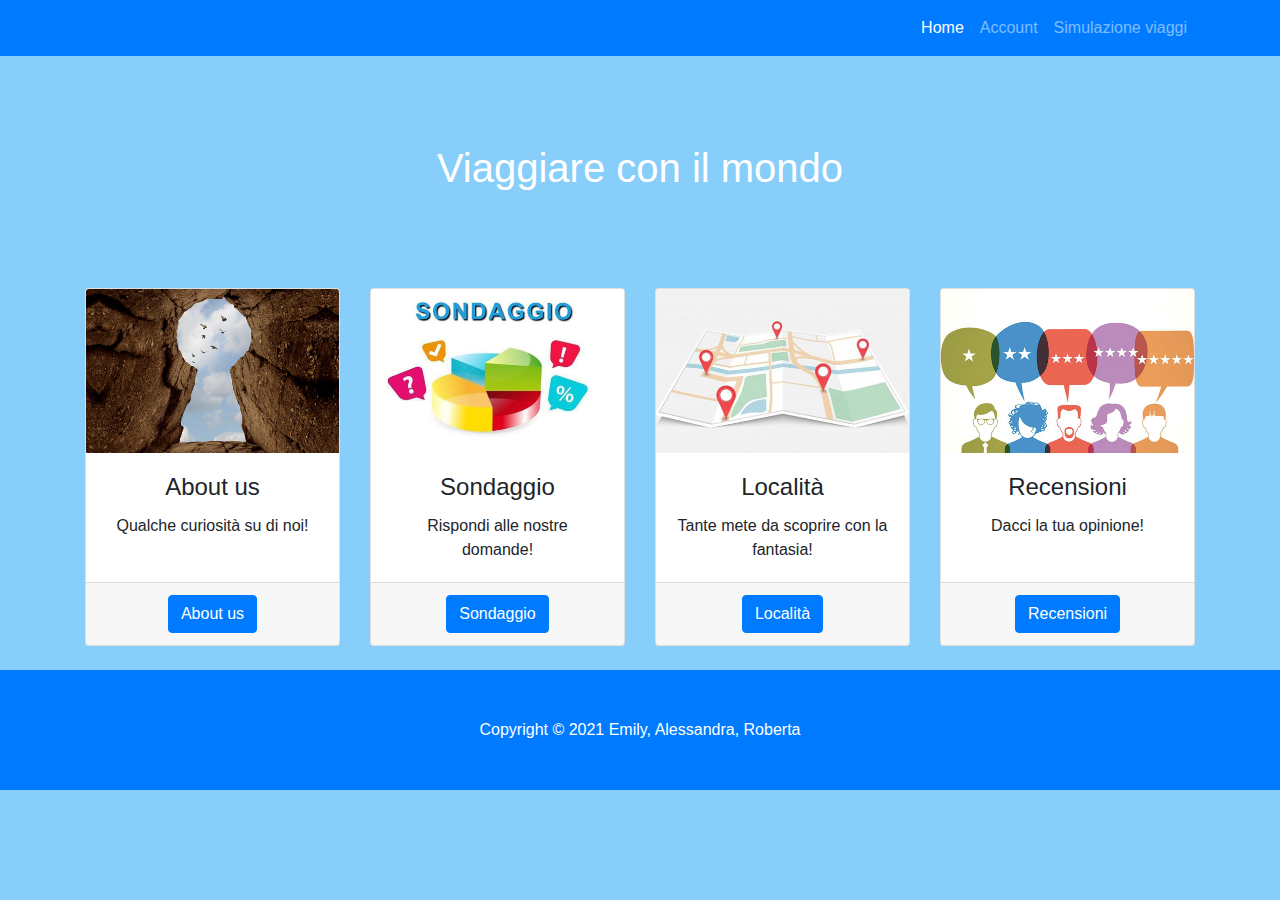
<file: index.html>
<!DOCTYPE html>
<html lang="en">

<head>

  <meta charset="utf-8">
  <meta name="viewport" content="width=device-width, initial-scale=1, shrink-to-fit=no">
  <meta name="description" content="">
  <meta name="author" content="">

  <title>Viaggiare con il mondo</title>

  <link href="Viaggiareconilmondo/bootstrap/css/bootstrap.min.css" rel="stylesheet">

  <link href="css/heroic-features.css" rel="stylesheet">

</head>

<body style="background-color: #87cefa">

  <nav class="navbar navbar-expand-lg navbar-dark fixed-top" style="background-color: #007bff;">
    <div class="container">
      <button class="navbar-toggler" type="button" data-toggle="collapse" data-target="#navbarResponsive" aria-controls="navbarResponsive" aria-expanded="false" aria-label="Toggle navigation">
        <span class="navbar-toggler-icon"></span>
      </button>
      <div class="collapse navbar-collapse" id="navbarResponsive">
        <ul class="navbar-nav ml-auto">
          <li class="nav-item active">
            <a class="nav-link" href="index.html" class="btn btn-primary">Home
              <span class="sr-only">(current)</span>
            </a>
          </li>
          <li class="nav-item">
            <a class="nav-link" href="account.html" class="btn btn-primary">Account</a>
          </li>
          <li class="nav-item">
            <a class="nav-link" href="simulazioneviaggi.html" class="btn btn-primary">Simulazione viaggi</a>
          </li>
        </ul>
      </div>
    </div>
  </nav>

  <div class="container">

    <header class="jumbotron my-4" style="margin: 5px 20px;background: #87cefa;">
      <h1 class="display-6">
        <p class="m-0 text-center text-white">Viaggiare con il mondo</p>
      </h1>
    </header>

    <div class="row text-center">

      <div class="col-lg-3 col-md-6 mb-4">
        <div class="card h-100">
          <img class="card-img-top" src="images/aboutus.jpg" width=500px alt="About us">
          <div class="card-body">
            <h4 class="card-title">About us</h4>
            <p class="card-text">Qualche curiosità su di noi!</p>
          </div>
          <div class="card-footer">
            <a href="aboutus.html" class="btn btn-primary">About us</a>
          </div>
        </div>
      </div>

      <div class="col-lg-3 col-md-6 mb-4">
        <div class="card h-100">
          <img class="card-img-top" src="images/sondaggio.jpg" width=500px alt="Sondaggio">
          <div class="card-body">
            <h4 class="card-title">Sondaggio</h4>
            <p class="card-text">Rispondi alle nostre domande!</p>
          </div>
          <div class="card-footer">
            <a href="sondaggio.html" class="btn btn-primary">Sondaggio</a>
          </div>
        </div>
      </div>

      <div class="col-lg-3 col-md-6 mb-4">
        <div class="card h-100">
          <img class="card-img-top" src="images/località.jpg" width=500px alt="Località">
          <div class="card-body">
            <h4 class="card-title">Località</h4>
            <p class="card-text">Tante mete da scoprire con la fantasia!</p>
          </div>
          <div class="card-footer">
            <a href="localita.html" class="btn btn-primary">Località</a>
          </div>
        </div>
      </div>

      <div class="col-lg-3 col-md-6 mb-4">
        <div class="card h-100">
          <img class="card-img-top" src="images/recensioni.jpg" width=500px alt="Recensioni">
          <div class="card-body">
            <h4 class="card-title">Recensioni</h4>
            <p class="card-text">Dacci la tua opinione!</p>
          </div>
          <div class="card-footer">
            <a href="recensioni.html" class="btn btn-primary">Recensioni</a>
          </div>
        </div>
      </div>

    </div>


  </div>

</body>

  <footer class="py-5" style="background-color: #007bff;">
    <div class="container">
      <p class="m-0 text-center text-white">Copyright &copy; 2021 Emily, Alessandra, Roberta</p>
    </div>

  </footer>

  <script src="Viaggiareconilmondo/jquery/jquery.min.js"></script>
  <script src="Viaggiareconilmondo/bootstrap/js/bootstrap.bundle.min.js"></script>



</html>
</file>
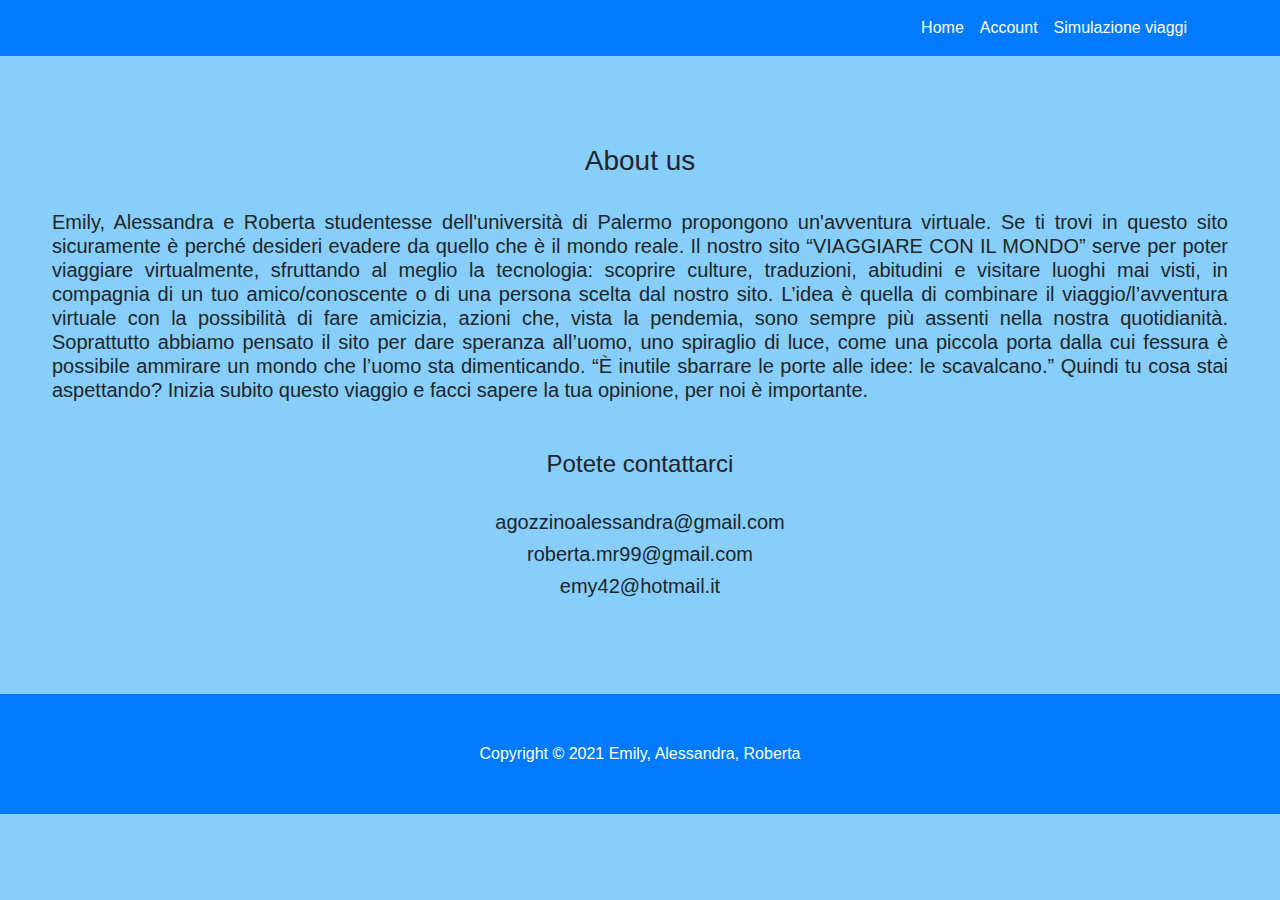
<file: aboutus.html>
<!DOCTYPE html>
<html lang="en">

<head>

  <meta charset="utf-8">
  <meta name="viewport" content="width=device-width, initial-scale=1, shrink-to-fit=no">
  <meta name="description" content="">
  <meta name="author" content="">

  <title>Viaggiare con il mondo</title>

  <link href="Viaggiareconilmondo/bootstrap/css/bootstrap.min.css" rel="stylesheet">

  <link href="css/heroic-features.css" rel="stylesheet">

</head>

<body style="background-color: #87cefa">

  <nav class="navbar navbar-expand-lg navbar-dark fixed-top" style="background-color: #007bff;">
    <div class="container">
      <button class="navbar-toggler" type="button" data-toggle="collapse" data-target="#navbarResponsive" aria-controls="navbarResponsive" aria-expanded="false" aria-label="Toggle navigation">
        <span class="navbar-toggler-icon"></span>
      </button>
      <div class="collapse navbar-collapse" id="navbarResponsive">
        <ul class="navbar-nav ml-auto">
          <li class="nav-item">
            <a class="nav-link" href="index.html" class="btn btn-primary" style="color: #ffffff">Home
            </a>
          </li>
          <li class="nav-item">
            <a class="nav-link" href="account.html" class="btn btn-primary" style="color: #ffffff">Account</a>
          </li>
          <li class="nav-item">
            <a class="nav-link" href="simulazioneviaggi.html" class="btn btn-primary" style="color: #ffffff">Simulazione viaggi</a>
          </li>
        </ul>
      </div>
    </div>
  </nav>

  <div class="jumbotron my-4" style="margin: 5px 20px;background-color: #87cefa;">
    <div class="About us" style="text-align: justify;">
      <h3><center> About us</center></h3><br>
     <h5 class="display-6"><p>Emily, Alessandra e Roberta studentesse dell'università di Palermo propongono un'avventura virtuale. Se ti trovi in questo sito sicuramente è perché desideri evadere da quello che è il mondo reale. Il nostro sito “VIAGGIARE CON IL MONDO” serve per poter viaggiare virtualmente, sfruttando al meglio la tecnologia: scoprire culture, traduzioni, abitudini e visitare luoghi mai visti, in compagnia di un tuo amico/conoscente o di una persona scelta dal nostro sito. L’idea è quella di combinare il viaggio/l’avventura virtuale con la possibilità di fare amicizia, azioni che, vista la pendemia, sono sempre più assenti nella nostra quotidianità. Soprattutto  abbiamo pensato il sito per dare speranza all’uomo, uno spiraglio di luce, come una piccola porta dalla cui fessura è possibile ammirare un mondo che l’uomo sta dimenticando. “È inutile sbarrare le porte alle idee: le scavalcano.” Quindi tu cosa stai aspettando? Inizia subito questo viaggio e facci sapere la tua opinione, per noi è importante.
     </p>
     <br>
     </h5>
     <h4><center>Potete contattarci</center></h4>
    </div>
    <br>
    <div class="formaboutus" text align="center">
     <h5>agozzinoalessandra@gmail.com</h5>
     <h5>roberta.mr99@gmail.com</h5>
     <h5>emy42@hotmail.it</h5>
    </div>  
    
  </div>

    
  </div>

</body>

  <footer class="py-5" style="background-color: #007bff;">
    <div class="container">
      <p class="m-0 text-center text-white">Copyright &copy; 2021 Emily, Alessandra, Roberta</p>
    </div>

  </footer>

  <script src="Viaggiareconilmondo/jquery/jquery.min.js"></script>
  <script src="Viaggiareconilmondo/bootstrap/js/bootstrap.bundle.min.js"></script>



</html>
</file>
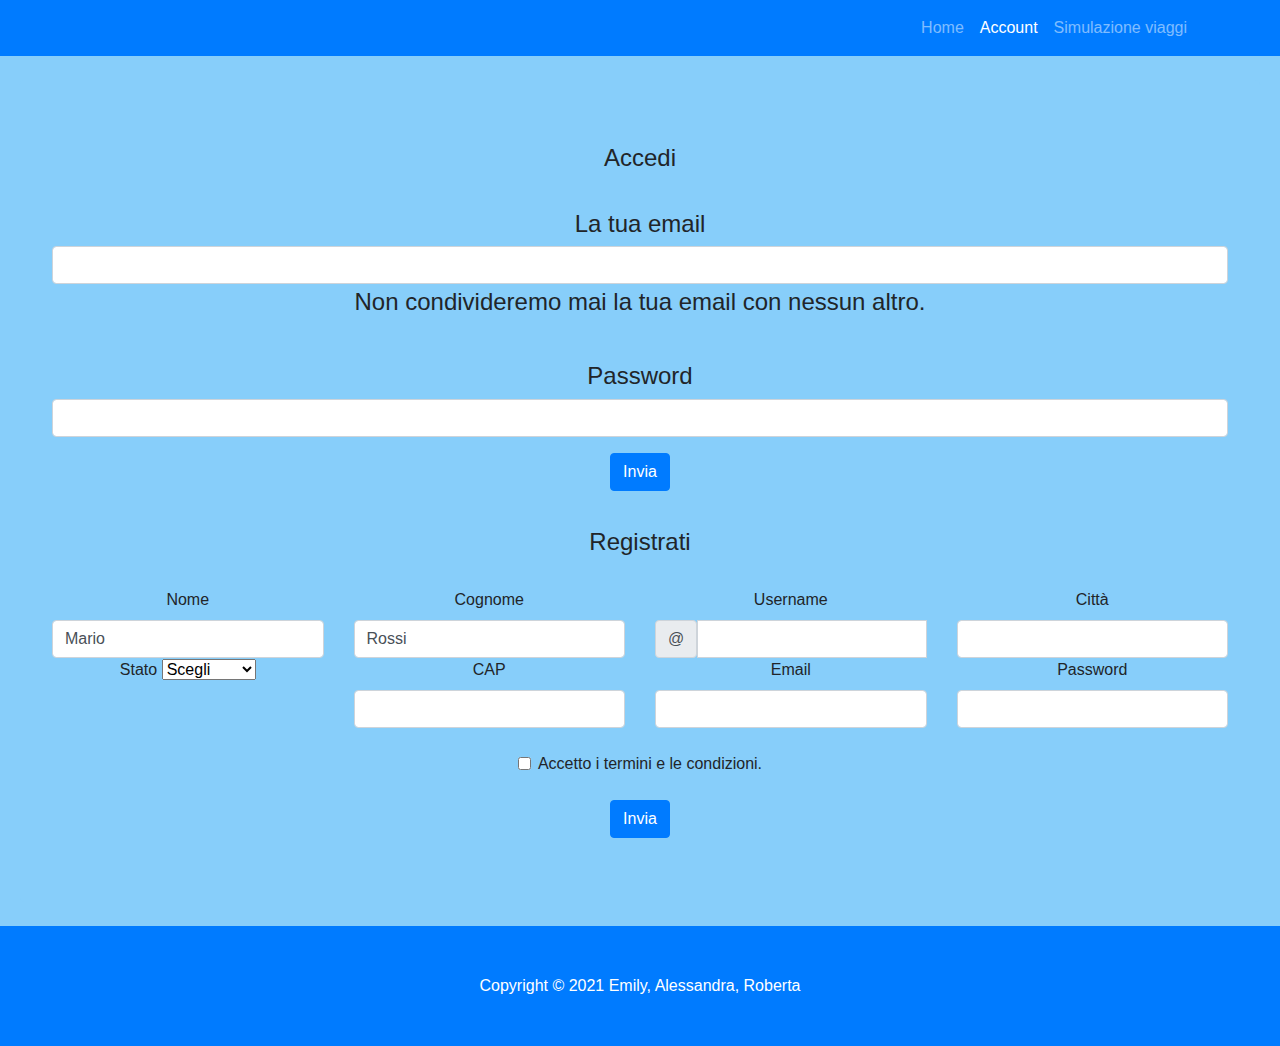
<file: account.html>
<!DOCTYPE html>
<html lang="en">

<head>

  <meta charset="utf-8">
  <meta name="viewport" content="width=device-width, initial-scale=1, shrink-to-fit=no">
  <meta name="description" content="">
  <meta name="author" content="">

  <title>Viaggiare con il mondo</title>

  <link href="Viaggiareconilmondo/bootstrap/css/bootstrap.min.css" rel="stylesheet">

  <link href="css/heroic-features.css" rel="stylesheet">

</head>

<body style="background-color: #87cefa">

  <nav class="navbar navbar-expand-lg navbar-dark fixed-top" style="background-color: #007bff;">
    <div class="container">
      <button class="navbar-toggler" type="button" data-toggle="collapse" data-target="#navbarResponsive" aria-controls="navbarResponsive" aria-expanded="false" aria-label="Toggle navigation">
        <span class="navbar-toggler-icon"></span>
      </button>
      <div class="collapse navbar-collapse" id="navbarResponsive">
        <ul class="navbar-nav ml-auto">
          <li class="nav-item">
            <a class="nav-link" href="index.html" class="btn btn-primary">Home
            </a>
          </li>
          <li class="nav-item active">
            <a class="nav-link" href="account.html" class="btn btn-primary">Account</a>
            <span class="sr-only">(current)</span>
          </li>
          <li class="nav-item">
            <a class="nav-link" href="simulazioneviaggi.html" class="btn btn-primary">Simulazione viaggi</a>
          </li>
        </ul>
      </div>
    </div>
  </nav>

  <div class="jumbotron my-4" style="margin: 5px 20px;background-color: #87cefa;">
    <div class="Account" style="text-align: center;">
     <h4 class="display-6">

      <form>
    <h4 class="display-6">Accedi</h4>
    <br>

  <div class="mb-3">
    <label for="exampleInputEmail1" class="form-label">La tua email</label>
    <input type="email" class="form-control" id="exampleInputEmail1" aria-describedby="emailHelp">
    <div id="emailHelp" class="form-text">Non condivideremo mai la tua email con nessun altro.</div>
  </div>

  <br>
  
  <div class="mb-3">
    <label for="exampleInputPassword1" class="form-label">Password</label>
    <input type="password" class="form-control" id="exampleInputPassword1">
  </div>

  <button type="submit" class="btn btn-primary">Invia</button>
  
</form>

    <br>
    <h4 class="display-6">Registrati</h4>
    <br>
    <form class="row g-3 needs-validation" novalidate>
  <div class="col-md-3">
    <label for="validationCustom01" class="form-label">Nome</label>
    <input type="text" class="form-control" id="validationCustom01" value="Mario" required>
    <div class="valid-feedback">
      Corretto!
    </div>
  </div>

  <div class="col-md-3">
    <label for="validationCustom02" class="form-label">Cognome</label>
    <input type="text" class="form-control" id="validationCustom02" value="Rossi" required>
    <div class="valid-feedback">
      Corretto!
    </div>
  </div>

  <div class="col-md-3">
    <label for="validationCustomUsername" class="form-label">Username</label>
    <div class="input-group has-validation">
      <span class="input-group-text" id="inputGroupPrepend">@</span>
      <input type="text" class="form-control" id="validationCustomUsername" aria-describedby="inputGroupPrepend" required>
      <div class="invalid-feedback">
        Per favore inserisci il tuo username.
      </div>
    </div>
  </div>

  <div class="col-md-3">
    <label for="validationCustom03" class="form-label">Città</label>
    <input type="text" class="form-control" id="validationCustom03" required>
    <div class="invalid-feedback">
      Per favore inserisci una città valida.
    </div>
  </div>

  <div class="col-md-3">
    <label for="validationCustom04" class="form-label">Stato</label>
    <select class="form-select" id="validationCustom04" required>
      <option selected disabled value="">Scegli</option>
      <option>Italia</option>
      <option>Spagna</option>
      <option>Francia</option>
      <option>Inghilterra</option>
    </select>
    <div class="invalid-feedback">
      Per favore inserisci uno stato valido.
    </div>
  </div>

  <div class="col-md-3">
    <label for="validationCustom05" class="form-label">CAP</label>
    <input type="text" class="form-control" id="validationCustom05" required>
    <div class="invalid-feedback">
      Per favore inserisci un CAP valido.
    </div>
  </div>

  <div class="col-md-3">
    <label for="validationCustom05" class="form-label">Email</label>
    <input type="text" class="form-control" id="validationCustom05" required>
    <div class="invalid-feedback">
      Per favore inserisci la tua email valida.
    </div>
  </div>

  <div class="col-md-3">
    <label for="validationCustom05" class="form-label">Password</label>
    <input type="text" class="form-control" id="validationCustom05" required>
    <div class="invalid-feedback">
      Per favore inserisci la tua password valida.
    </div>
  </div>

  <div class="col-12">
    <div class="form-check">
      <br>
      <input class="form-check-input" type="checkbox" value="" id="invalidCheck" required>
      <label class="form-check-label" for="invalidCheck">
        Accetto i termini e le condizioni.
      </label>
      <div class="invalid-feedback">
        Devi accettare prima di inviare.
      </div>
    </div>
  </div>

  <div class="col-12">
    <br>
    <button class="btn btn-primary" type="submit">Invia</button>
  </div>

</form>
  </div>
    
  </div>

</body>

  <footer class="py-5" style="background-color: #007bff;">
    <div class="container">
      <p class="m-0 text-center text-white">Copyright &copy; 2021 Emily, Alessandra, Roberta</p>
    </div>

  </footer>

  <script src="Viaggiareconilmondo/jquery/jquery.min.js"></script>
  <script src="Viaggiareconilmondo/bootstrap/js/bootstrap.bundle.min.js"></script>



</html>
</file>
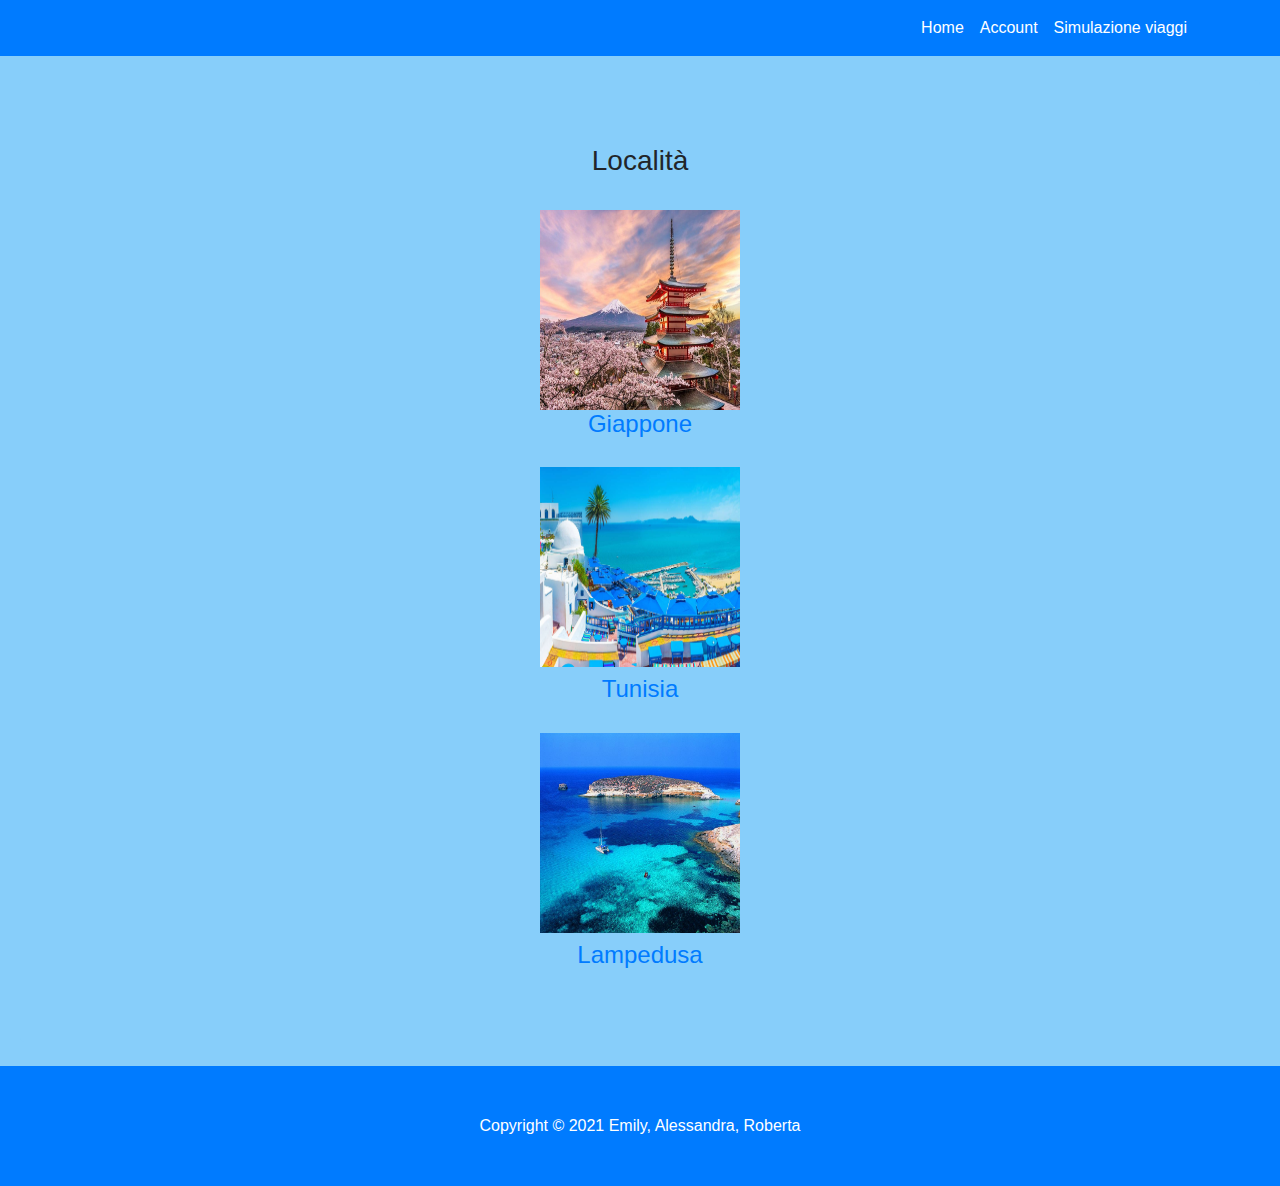
<file: localita.html>
<!DOCTYPE html>
<html lang="en">

<head>

  <meta charset="utf-8">
  <meta name="viewport" content="width=device-width, initial-scale=1, shrink-to-fit=no">
  <meta name="description" content="">
  <meta name="author" content="">

  <title>Viaggiare con il mondo</title>

  <link href="Viaggiareconilmondo/bootstrap/css/bootstrap.min.css" rel="stylesheet">

  <link href="css/heroic-features.css" rel="stylesheet">

</head>

<body style="background-color: #87cefa">

  <nav class="navbar navbar-expand-lg navbar-dark fixed-top" style="background-color: #007bff;">
    <div class="container">
      <button class="navbar-toggler" type="button" data-toggle="collapse" data-target="#navbarResponsive" aria-controls="navbarResponsive" aria-expanded="false" aria-label="Toggle navigation">
        <span class="navbar-toggler-icon"></span>
      </button>
      <div class="collapse navbar-collapse" id="navbarResponsive">
        <ul class="navbar-nav ml-auto">
          <li class="nav-item">
            <a class="nav-link" href="index.html" class="btn btn-primary" style="color: #ffffff">Home
            </a>
          </li>
          <li class="nav-item">
            <a class="nav-link" href="account.html" class="btn btn-primary" style="color: #ffffff">Account</a>
          </li>
          <li class="nav-item">
            <a class="nav-link" href="simulazioneviaggi.html" class="btn btn-primary" style="color: #ffffff">Simulazione viaggi</a>
          </li>
        </ul>
      </div>
    </div>
  </nav>

  <div class="jumbotron my-4" style="margin: 5px 20px;background-color: #87cefa;">
    <div class="Località" style="text-align: center;">
    <h3>Località</h3><br>
    <img class="foto" src="images/giappone.jpeg" width="200px" height="200px">
     <h4 class="display-6"><a href="https://docs.google.com/document/d/1nkLSy3Zg2t3LwCA6nxRYP-12sju75UpYbveyj_iqQPQ/edit?usp=sharing">
     Giappone
     </a>
     <br>
     <br>
     <img class="foto" src="images/tunisia.jpeg" width="200px" height="200px">
     <h4 class="display-6"><a href="https://docs.google.com/document/d/1RMVW-bdfinddYnNBs8mifoB6I30T4AhVSOVFYabtYrE/edit?usp=drivesdk">
     Tunisia
     </a>
     <br>
     <br>
     <img class="foto" src="images/lampedusa.jpeg" width="200px" height="200px">
     <h4 class="display-6"><a href="https://docs.google.com/document/d/1LpRPoiBH566VKUnyxmwdnqpU6lcubHtnV3bBIdorMvs/edit?usp=sharing">
     Lampedusa
     </a>

    </div>

  </div>

</body>

  <footer class="py-5" style="background-color: #007bff;">
    <div class="container">
      <p class="m-0 text-center text-white">Copyright &copy; 2021 Emily, Alessandra, Roberta</p>
    </div>

  </footer>

  <script src="Viaggiareconilmondo/jquery/jquery.min.js"></script>
  <script src="Viaggiareconilmondo/bootstrap/js/bootstrap.bundle.min.js"></script>



</html>
</file>
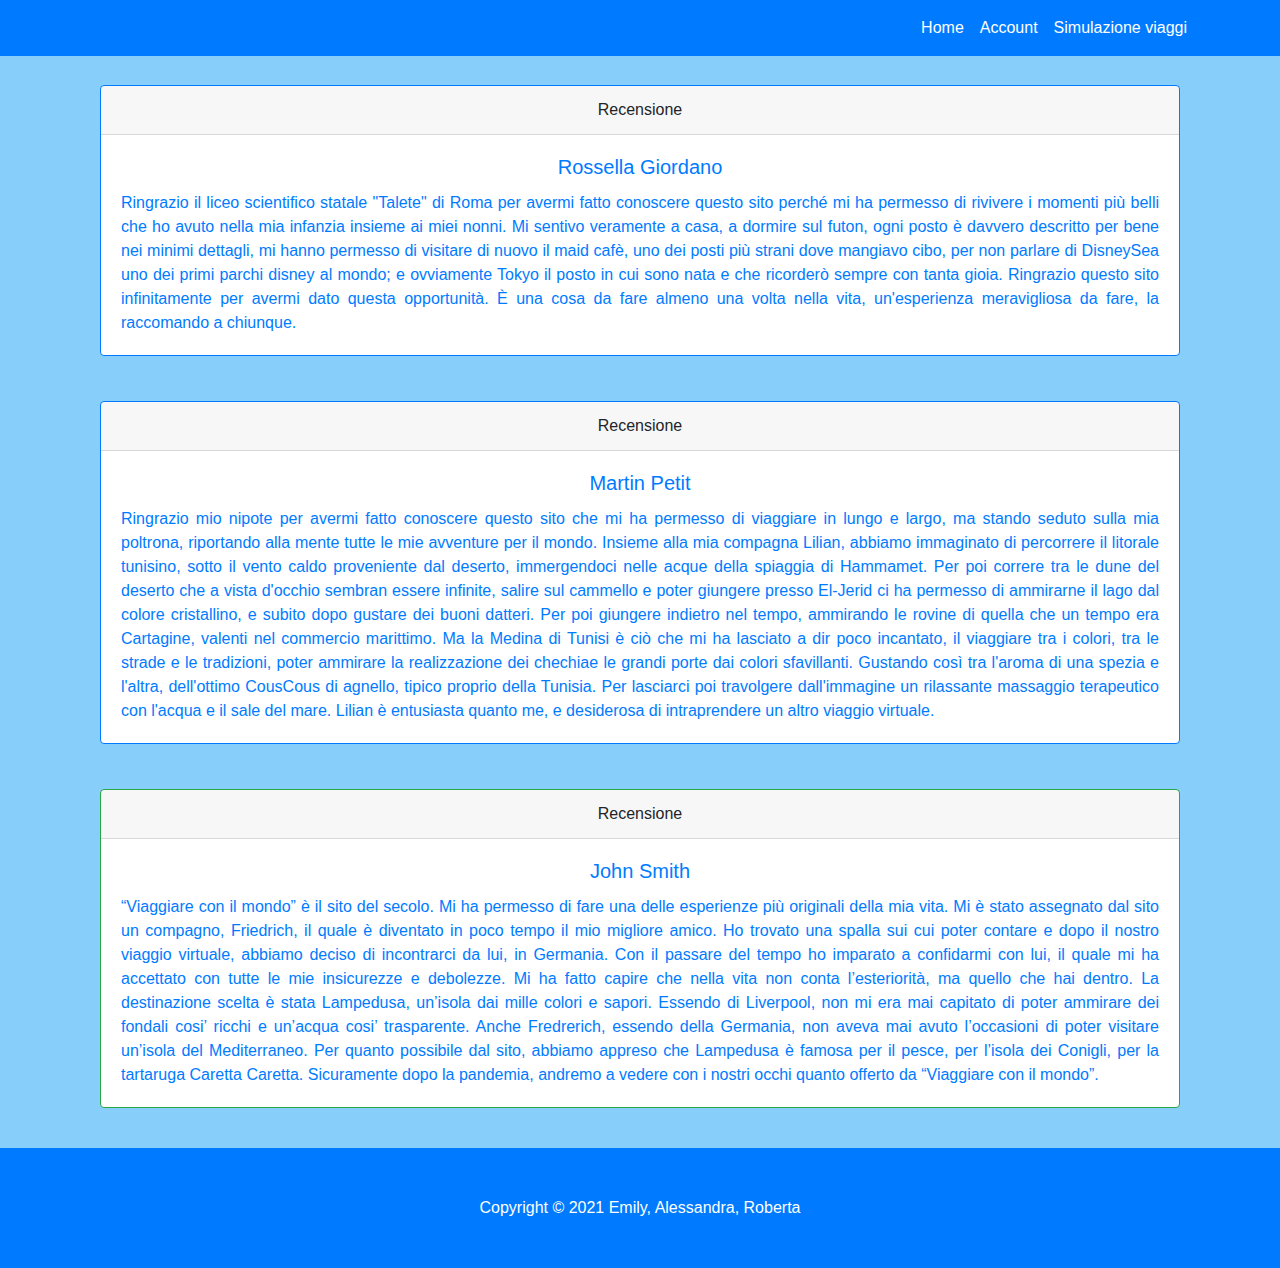
<file: recensioni.html>
<!DOCTYPE html>
<html lang="en">

<head>

  <meta charset="utf-8">
  <meta name="viewport" content="width=device-width, initial-scale=1, shrink-to-fit=no">
  <meta name="description" content="">
  <meta name="author" content="">

  <title>Viaggiare con il mondo</title>

  <link href="Viaggiareconilmondo/bootstrap/css/bootstrap.min.css" rel="stylesheet">

  <link href="css/heroic-features.css" rel="stylesheet">

</head>

<body style="background-color: #87cefa">

  <nav class="navbar navbar-expand-lg navbar-dark fixed-top" style="background-color: #007bff;">
    <div class="container">
      <button class="navbar-toggler" type="button" data-toggle="collapse" data-target="#navbarResponsive" aria-controls="navbarResponsive" aria-expanded="false" aria-label="Toggle navigation">
        <span class="navbar-toggler-icon"></span>
      </button>
      <div class="collapse navbar-collapse" id="navbarResponsive">
        <ul class="navbar-nav ml-auto">
          <li class="nav-item">
            <a class="nav-link" href="index.html" class="btn btn-primary"style="color: #ffffff">Home
            </a>
          </li>
          <li class="nav-item">
            <a class="nav-link" href="account.html" class="btn btn-primary"style="color: #ffffff">Account</a>
          </li>
          <li class="nav-item">
            <a class="nav-link" href="simulazioneviaggi.html" class="btn btn-primary"style="color: #ffffff">Simulazione viaggi</a>
          </li>
        </ul>
      </div>
    </div>
  </nav>

<br>
<div class="card border-primary mb-3" style="text-align: center; margin: 5px 100px;">
  <div class="card-header">Recensione</div>
  <div class="card-body text-primary">
    <h5 class="card-title">Rossella Giordano</h5>
    <div class="Contatti" style="text-align: justify;">
    <p class="card-text">Ringrazio il liceo scientifico statale "Talete" di Roma per avermi fatto conoscere questo sito perché mi ha permesso di rivivere i momenti più belli che ho avuto nella mia infanzia insieme ai miei nonni. Mi sentivo veramente a casa, a dormire sul futon, ogni posto è davvero descritto per bene nei minimi dettagli, mi hanno permesso di visitare di nuovo il maid cafè, uno dei posti più strani dove mangiavo cibo, per non parlare di DisneySea uno dei primi parchi disney al mondo; e ovviamente Tokyo il posto in cui sono nata e che ricorderò sempre con tanta gioia. Ringrazio questo sito infinitamente per avermi dato questa opportunità. È una cosa da fare almeno una volta nella vita, un'esperienza meravigliosa da fare, la raccomando a chiunque.</p>
  </div>
  </div>
</div>
<br>
<div class="card border-primary mb-3" style="text-align: center; margin: 5px 100px;">
  <div class="card-header">Recensione</div>
  <div class="card-body text-primary">
    <h5 class="card-title">Martin Petit</h5>
    <div class="Contatti" style="text-align: justify;">
    <p class="card-text">Ringrazio mio nipote per avermi fatto conoscere questo sito che mi ha permesso di viaggiare in lungo e largo, ma stando seduto sulla mia poltrona, riportando alla mente tutte le mie avventure per il mondo. Insieme alla mia compagna Lilian, abbiamo immaginato di percorrere il litorale tunisino, sotto il vento caldo proveniente dal deserto, immergendoci nelle acque della spiaggia di Hammamet. Per poi correre tra le dune del deserto che a vista d'occhio sembran essere infinite, salire sul cammello e poter giungere presso El-Jerid ci ha permesso di ammirarne il lago dal colore cristallino, e subito dopo gustare dei buoni datteri. Per poi giungere indietro nel tempo, ammirando le rovine di quella che un tempo era Cartagine, valenti nel commercio marittimo. Ma la Medina di Tunisi è ciò che mi ha lasciato a dir poco incantato, il viaggiare tra i colori, tra le strade e le tradizioni, poter ammirare la realizzazione dei chechiae le grandi porte dai colori sfavillanti. Gustando così tra l'aroma di una spezia e l'altra, dell'ottimo CousCous di agnello, tipico proprio della Tunisia. Per lasciarci poi travolgere dall'immagine un rilassante massaggio terapeutico con l'acqua e il sale  del mare. Lilian è entusiasta quanto me, e desiderosa di intraprendere un altro viaggio virtuale.</p>
  </div>
</div>
</div>
<br>
<div class="card border-success mb-3" style="text-align: center; margin: 5px 100px;">
  <div class="card-header">Recensione</div>
  <div class="card-body text-primary">
    <h5 class="card-title">John Smith</h5>
    <div class="Contatti" style="text-align: justify;">
    <p class="card-text">“Viaggiare con il mondo” è il sito del secolo. Mi ha permesso di fare una delle esperienze più originali della mia vita. Mi è stato assegnato dal sito un compagno, Friedrich, il quale è diventato in poco tempo il mio migliore amico. Ho trovato una spalla sui cui poter contare e dopo il nostro viaggio virtuale, abbiamo deciso di incontrarci da lui, in Germania. Con il passare del tempo ho imparato a confidarmi con lui, il quale mi ha accettato con tutte le mie insicurezze e debolezze. Mi ha fatto capire che nella vita non conta l’esteriorità, ma quello che hai dentro. La destinazione scelta è stata Lampedusa, un’isola dai mille colori e sapori. Essendo di Liverpool, non mi era mai capitato di poter ammirare dei fondali cosi’ ricchi e un’acqua cosi’ trasparente. Anche Fredrerich, essendo della Germania, non aveva mai avuto l’occasioni di poter visitare un’isola del Mediterraneo. Per quanto possibile dal sito, abbiamo appreso che Lampedusa è famosa per il pesce, per l’isola dei Conigli, per la tartaruga Caretta Caretta. Sicuramente dopo la pandemia, andremo a vedere con i nostri occhi quanto offerto da “Viaggiare con il mondo”.</p>
  </div>
</div>
</div>
<br>

</body>

  <footer class="py-5" style="background-color: #007bff;">
    <div class="container">
      <p class="m-0 text-center text-white">Copyright &copy; 2021 Emily, Alessandra, Roberta</p>
    </div>

  </footer>

  <script src="Viaggiareconilmondo/jquery/jquery.min.js"></script>
  <script src="Viaggiareconilmondo/bootstrap/js/bootstrap.bundle.min.js"></script>



</html>
</file>
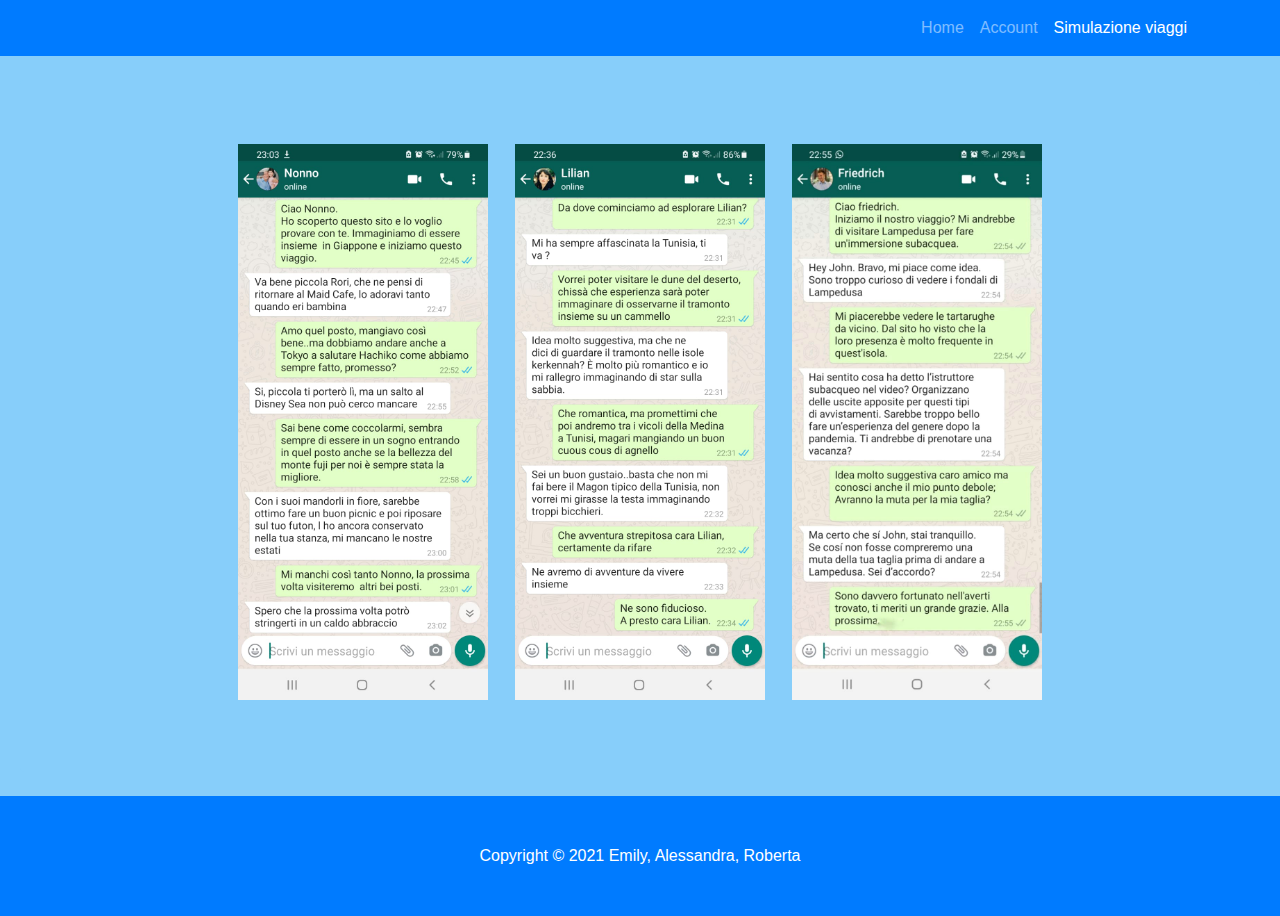
<file: simulazioneviaggi.html>
<!DOCTYPE html>
<html lang="en">

<head>

  <meta charset="utf-8">
  <meta name="viewport" content="width=device-width, initial-scale=1, shrink-to-fit=no">
  <meta name="description" content="">
  <meta name="author" content="">

  <title>Viaggiare con il mondo</title>

  <link href="Viaggiareconilmondo/bootstrap/css/bootstrap.min.css" rel="stylesheet">

  <link href="css/heroic-features.css" rel="stylesheet">

</head>

<body style="background-color: #87cefa">

  <nav class="navbar navbar-expand-lg navbar-dark fixed-top" style="background-color: #007bff;">
    <div class="container">
      <button class="navbar-toggler" type="button" data-toggle="collapse" data-target="#navbarResponsive" aria-controls="navbarResponsive" aria-expanded="false" aria-label="Toggle navigation">
        <span class="navbar-toggler-icon"></span>
      </button>
      <div class="collapse navbar-collapse" id="navbarResponsive">
        <ul class="navbar-nav ml-auto">
          <li class="nav-item">
            <a class="nav-link" href="index.html" class="btn btn-primary">Home
            </a>
          </li>
          <li class="nav-item">
            <a class="nav-link" href="account.html" class="btn btn-primary">Account</a>
          </li>
          <li class="nav-item active">
            <a class="nav-link" href="simulazioneviaggi.html" class="btn btn-primary">Simulazione viaggi</a>
            <span class="sr-only">(current)</span>
          </li>
        </ul>
      </div>
    </div>
  </nav>

  <div class="jumbotron my-4" style="margin: 5px 20px;background-color: #87cefa;">
    <div class="Simulazione viaggi" style="text-align: center;">
     <h4 class="display-1">
      <img src="images/simulazione1.jpg" width=250px alt="Chat Giappone">
      <img src="images/simulazione2.jpg" width=250px alt="Chat Tunisia">
      <img src="images/simulazione3.jpg" width=250px alt="Chat Lampedusa">
  </div>

    
  </div>

</body>

  <footer class="py-5" style="background-color: #007bff;">
    <div class="container">
      <p class="m-0 text-center text-white">Copyright &copy; 2021 Emily, Alessandra, Roberta</p>
    </div>

  </footer>

  <script src="Viaggiareconilmondo/jquery/jquery.min.js"></script>
  <script src="Viaggiareconilmondo/bootstrap/js/bootstrap.bundle.min.js"></script>



</html>
</file>
<file: css/heroic-features.css>
/*!
 * Start Bootstrap - Heroic Features (https://startbootstrap.com/template/heroic-features)
 * Copyright 2013-2020 Start Bootstrap
 * Licensed under MIT (https://github.com/StartBootstrap/startbootstrap-heroic-features/blob/master/LICENSE)
 */
body {
  padding-top: 56px;
}
</file>
